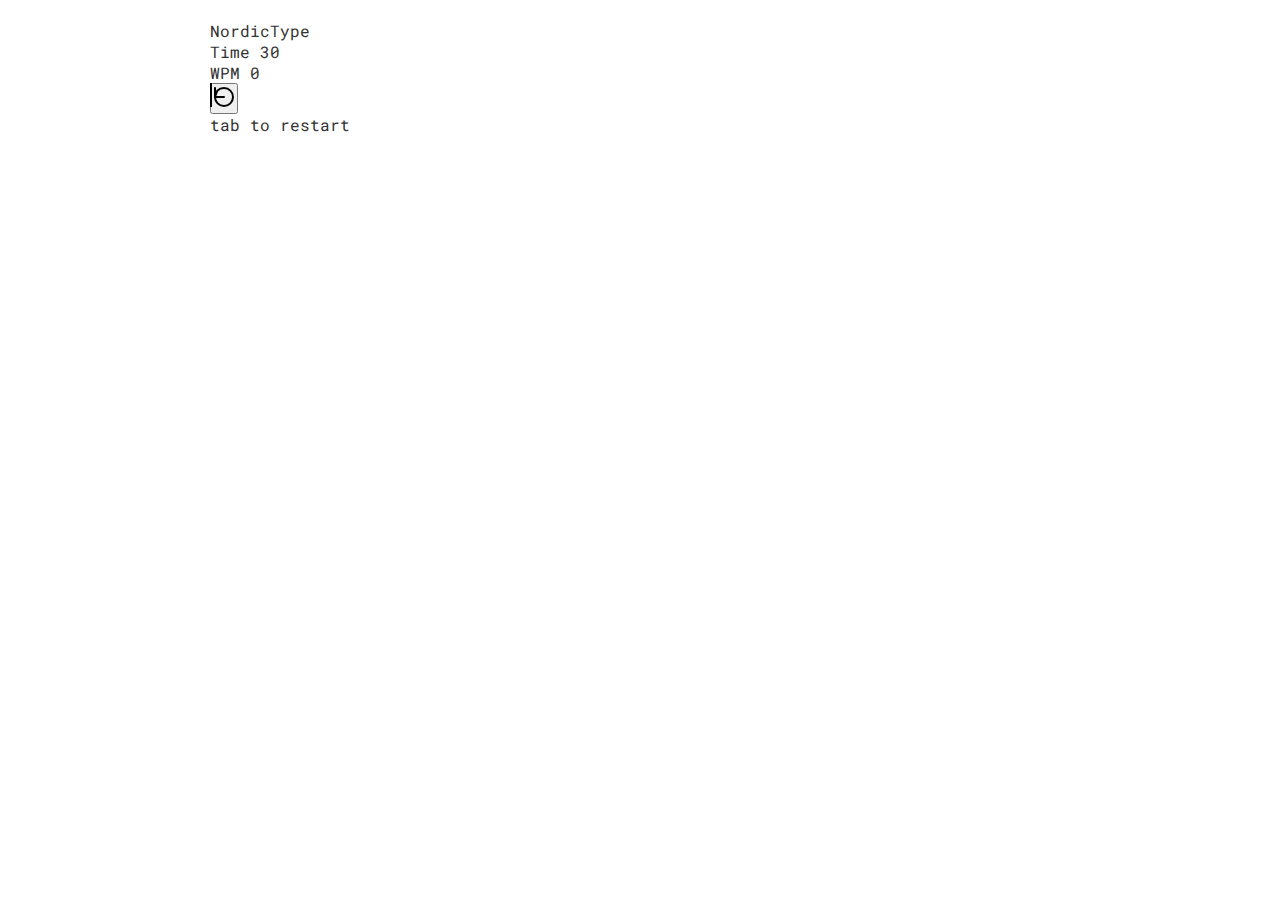
<file: index.html>
<!DOCTYPE html>
<html lang="en">
<head>
    <meta charset="UTF-8">
    <meta name="viewport" content="width=device-width, initial-scale=1.0">
    <title>Nordic Type</title>
    <link rel="preconnect" href="https://fonts.googleapis.com">
    <link rel="preconnect" href="https://fonts.gstatic.com" crossorigin>
    <link href="https://fonts.googleapis.com/css2?family=Roboto+Mono:wght@400;500;700&display=swap" rel="stylesheet">
    <link rel="stylesheet" href="style.css">
</head>
<body>

    <!-- Desktop Only Overlay -->
    <div id="mobile-warning">
        <h1>Desktop Only</h1>
        <p>This experience is designed for physical keyboards.</p>
    </div>

    <div class="app-container">
        <!-- Header / Stats -->
        <header>
            <div class="logo">NordicType</div>
            <div class="stats-container">
                <div class="stat-box">
                    <span class="label">Time</span>
                    <span class="value" id="timer">30</span>
                </div>
                <div class="stat-box">
                    <span class="label">WPM</span>
                    <span class="value" id="wpm">0</span>
                </div>
            </div>
        </header>

        <!-- Typing Area -->
        <main>
            <!-- Visual caret implemented in CSS/JS -->
            <div class="typing-area" id="typing-area" tabindex="0">
                <div id="words" class="words"></div>
                <!-- Hidden cursor element if we do manual positioning, or use CSS roughly -->
                <div id="caret" class="caret"></div>
            </div>
            
            <div class="controls">
                <button id="restart-btn" class="icon-btn" title="Restart Test">
                    <svg xmlns="http://www.w3.org/2000/svg" width="24" height="24" viewBox="0 0 24 24" fill="none" stroke="currentColor" stroke-width="2" stroke-linecap="round" stroke-linejoin="round"><path d="M3 12a9 9 0 1 0 9-9 9.75 9.75 0 0 0-6.74 2.74L3 12"/><path d="M3 3v9h9"/></svg>
                </button>
            </div>
        </main>

        <!-- Result Overlay -->
        <div id="result-overlay" class="hidden">
            <div class="result-card">
                <h2>Session Complete</h2>
                <div class="big-wpm" id="final-wpm">0</div>
                <div class="detail-stats">
                    <div class="detail">
                        <span class="l">Acc</span>
                        <span class="v" id="final-acc">0%</span>
                    </div>
                    <div class="detail">
                        <span class="l">Chars</span>
                        <span class="v" id="final-chars">0/0/0/0</span>
                        <!-- correct/incorrect/extra/missed -->
                    </div>
                </div>
                <button id="restart-overlay-btn" class="primary-btn">Again</button>
            </div>
        </div>

        <footer>
            <p>tab to restart</p>
        </footer>
    </div>

    <script src="script.js"></script>
</body>
</html>
</file>
<file: style.css>
/* Keyboard Joddha Layout */
:root {
    --bg-color: #ffffff;
    --text-color: #333333;
    --sub-color: #999999;
    --caret-color: #000000;
    --error-color: #ff0000;
    --font-family: 'Roboto Mono', monospace;
}

* {
    box-sizing: border-box;
    margin: 0;
    padding: 0;
}

body {
    background-color: var(--bg-color);
    color: var(--text-color);
    font-family: var(--font-family);
    height: 100vh;
    overflow: hidden;
    user-select: none;
}

/* Mobile Warning */
#mobile-warning {
    display: none;
    position: fixed;
    top: 0;
    left: 0;
    width: 100%;
    height: 100%;
    background: var(--bg-color);
    z-index: 9999;
    justify-content: center;
    align-items: center;
}

@media (max-width: 1024px) {
    #mobile-warning {
        display: flex;
    }

    .app-container {
        display: none;
    }
}

.app-container {
    display: flex;
    flex-direction: column;
    height: 100%;
    max-width: 900px;
    margin: 0 auto;
    padding: 20px;
}

/* Top Bar */
.top-bar {
    display: flex;
    justify-content: space-between;
    padding: 20px 0;
    font-size: 1.2rem;
    color: var(--sub-color);
    align-items: center;
}

.mode-select {
    padding: 5px;
    font-family: inherit;
    font-size: 1rem;
    border: 1px solid #ddd;
    border-radius: 4px;
    background: white;
    color: var(--text-color);
    cursor: pointer;
}

/* Center Area */
.center-area {
    flex: 1;
    display: flex;
    flex-direction: column;
    justify-content: center;
    position: relative;
}

#hidden-input {
    position: absolute;
    opacity: 0;
    top: 0;
    left: 0;
    height: 100%;
    width: 100%;
    cursor: default;
    z-index: 10;
    /* Above words to capture clicks */
}

.typing-display {
    position: relative;
    font-size: 1.5rem;
    line-height: 1.6;
    height: 150px;
    /* ~3 lines */
    overflow: hidden;
    pointer-events: none;
    /* Let clicks pass to input */
}

.words {
    color: var(--sub-color);
    display: flex;
    flex-wrap: wrap;
    width: 100%;
}

.word {
    margin-right: 10px;
    margin-bottom: 5px;
}

.letter.correct {
    color: #4caf50;
    /* Green */
}

.letter.incorrect {
    color: #e74c3c;
    /* Red */
    text-decoration: underline;
}

.letter.active {
    text-decoration: underline;
    text-decoration-color: var(--caret-color);
    text-decoration-thickness: 2px;
}

/* Caret - No animation */
.caret {
    position: absolute;
    width: 2px;
    height: 1.5rem;
    background-color: var(--caret-color);
    display: block;
    /* Always visible if active logic matches */
    transition: none;
    /* No smooth moment */
}

/* Result Overlay */
#result-overlay {
    position: absolute;
    top: 0;
    left: 0;
    width: 100%;
    height: 100%;
    background: rgba(255, 255, 255, 0.9);
    display: flex;
    flex-direction: column;
    justify-content: center;
    align-items: center;
    z-index: 20;
}

#result-overlay.hidden {
    display: none;
}

/* Bottom Bar */
.bottom-bar {
    display: flex;
    justify-content: space-around;
    padding: 20px 0;
    font-size: 1.2rem;
    border-top: 1px solid #eee;
}

.stat-item {
    color: var(--text-color);
}

/* Helper for focus */
#hidden-input:focus+.typing-display .words {
    /* Optional: visual cue that it is focused */
}
</file>
